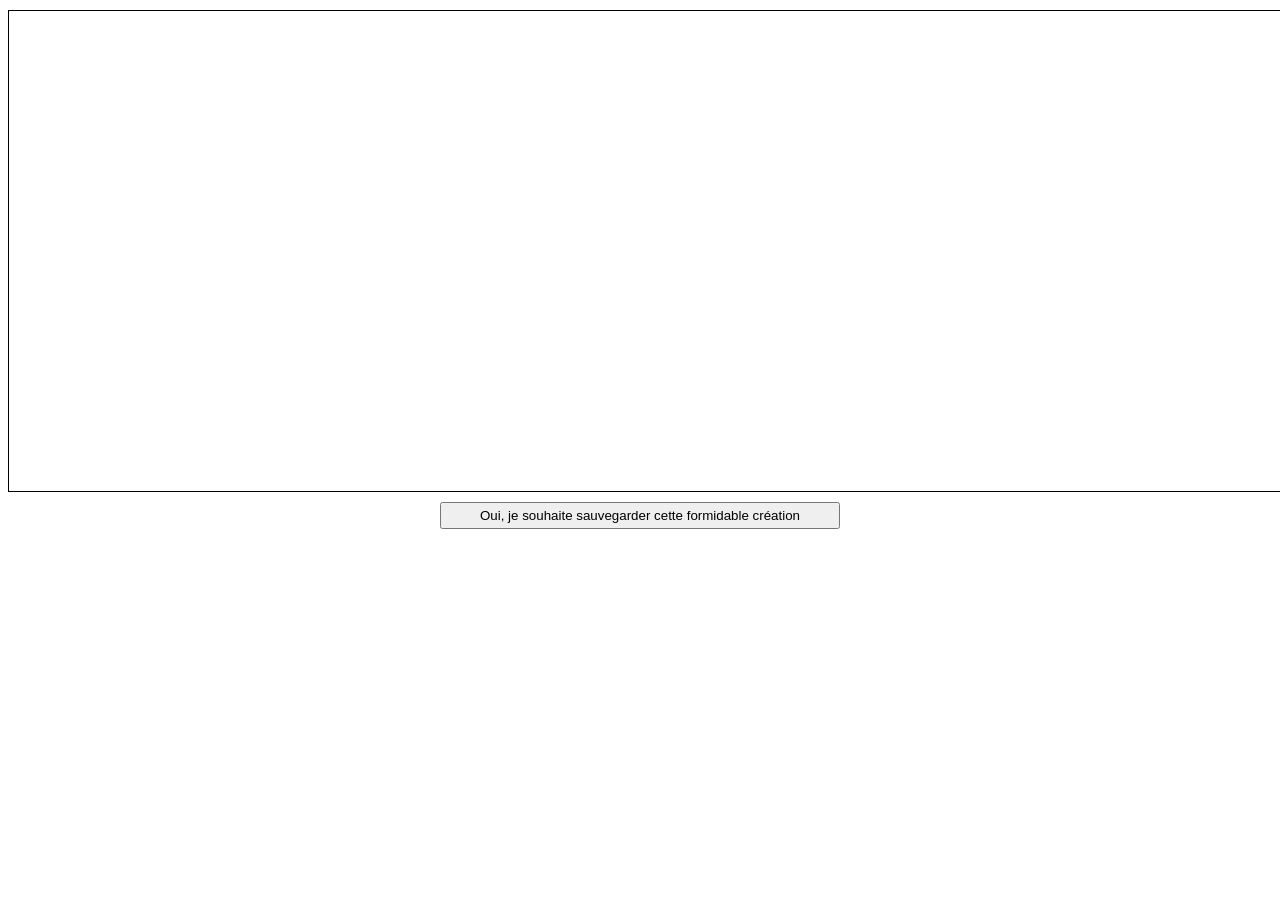
<file: index.html>
<!DOCTYPE html>
<html>

  <head>
    <meta charset="UTF-8">
    <title>Cosmic Strip </title>
    <link rel="icon" type="image/png" href="favicon.png">
    <link rel="stylesheet" href="style.css">
    <script src="libraries/p5.js"></script>
    <script src="libraries/p5.dom.js"></script>
    <script src="cosmicStrip.js"></script>
  </head>

  <body>

  <div id="tableau"></div>

  <div class="GUI">
    <input type="button" onclick="saveMasterPiece()" value="Oui, je souhaite sauvegarder cette formidable création">
  </div>  
  </body>

</html>
</file>
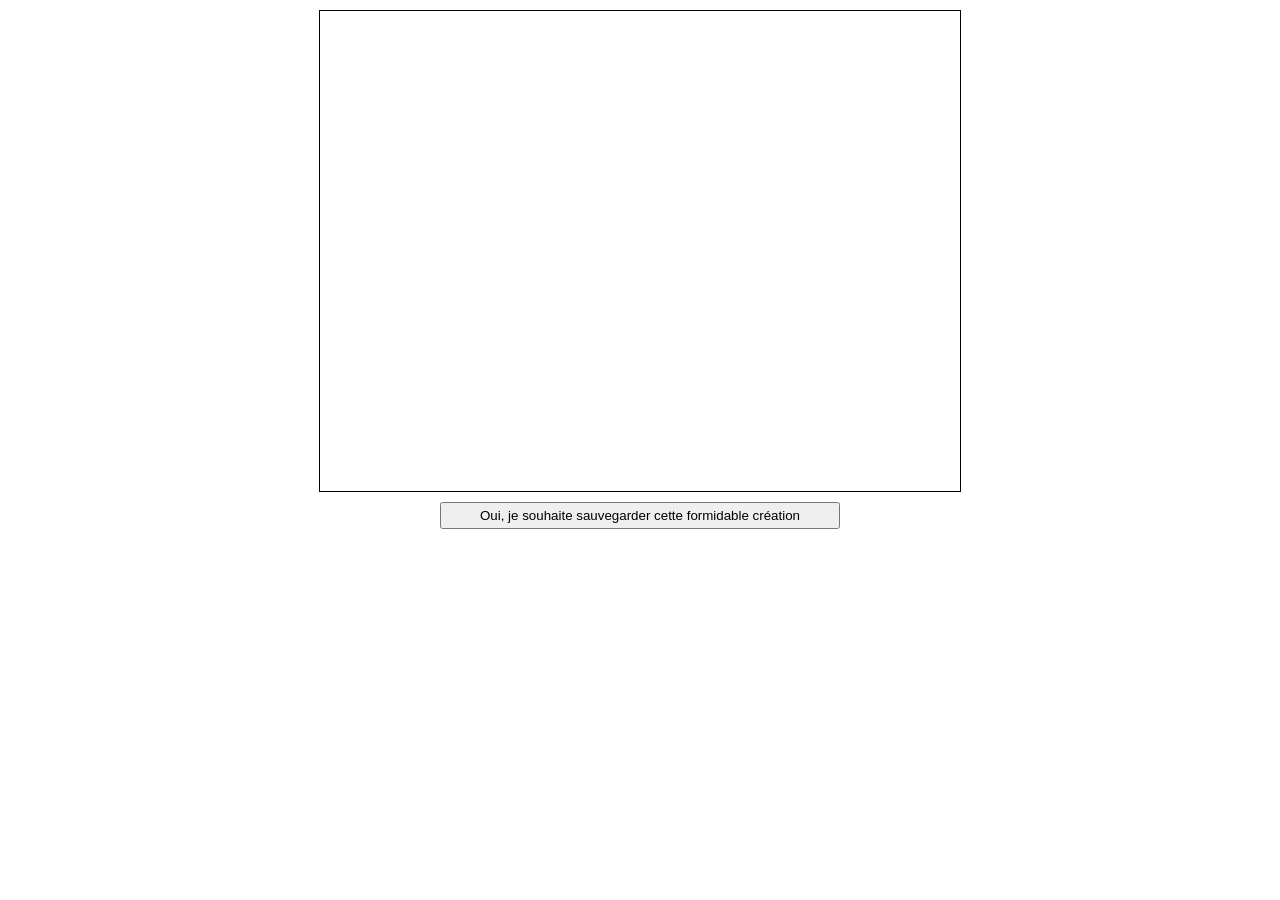
<file: cheminements/index.html>
<!DOCTYPE html>
<html>

  <head>
    <meta charset="UTF-8">
    <title>Cheminements</title>
    <link rel="icon" type="image/png" href="favicon.png">
    <link rel="stylesheet" href="style.css">
    <script src="libraries/p5.js"></script>
    <script src="libraries/p5.dom.js"></script>
    <script src="cheminements.js"></script>
  </head>

  <body>

  <div id="tableau"></div>

  <div class="GUI">
    <input type="button" onclick="saveMasterPiece()" value="Oui, je souhaite sauvegarder cette formidable création">
  </div>  
  </body>

</html>
</file>
<file: style.css>
#tableau {
  margin: 10px auto;
  width: 1281px;
  height: 480px;
  border: 1px solid black;
}

.GUI {
  width: 400px;
  margin: 0px auto;
  font-size: 0;
}

input {
  display: inline;
  width: 400px;
  height: 27px;
}
</file>
<file: cheminements/style.css>
#tableau {
  margin: 10px auto;
  width: 640px;
  height: 480px;
  border: 1px solid black;
}

.GUI {
  width: 400px;
  margin: 0px auto;
  font-size: 0;
}

input {
  display: inline;
  width: 400px;
  height: 27px;
}
</file>
